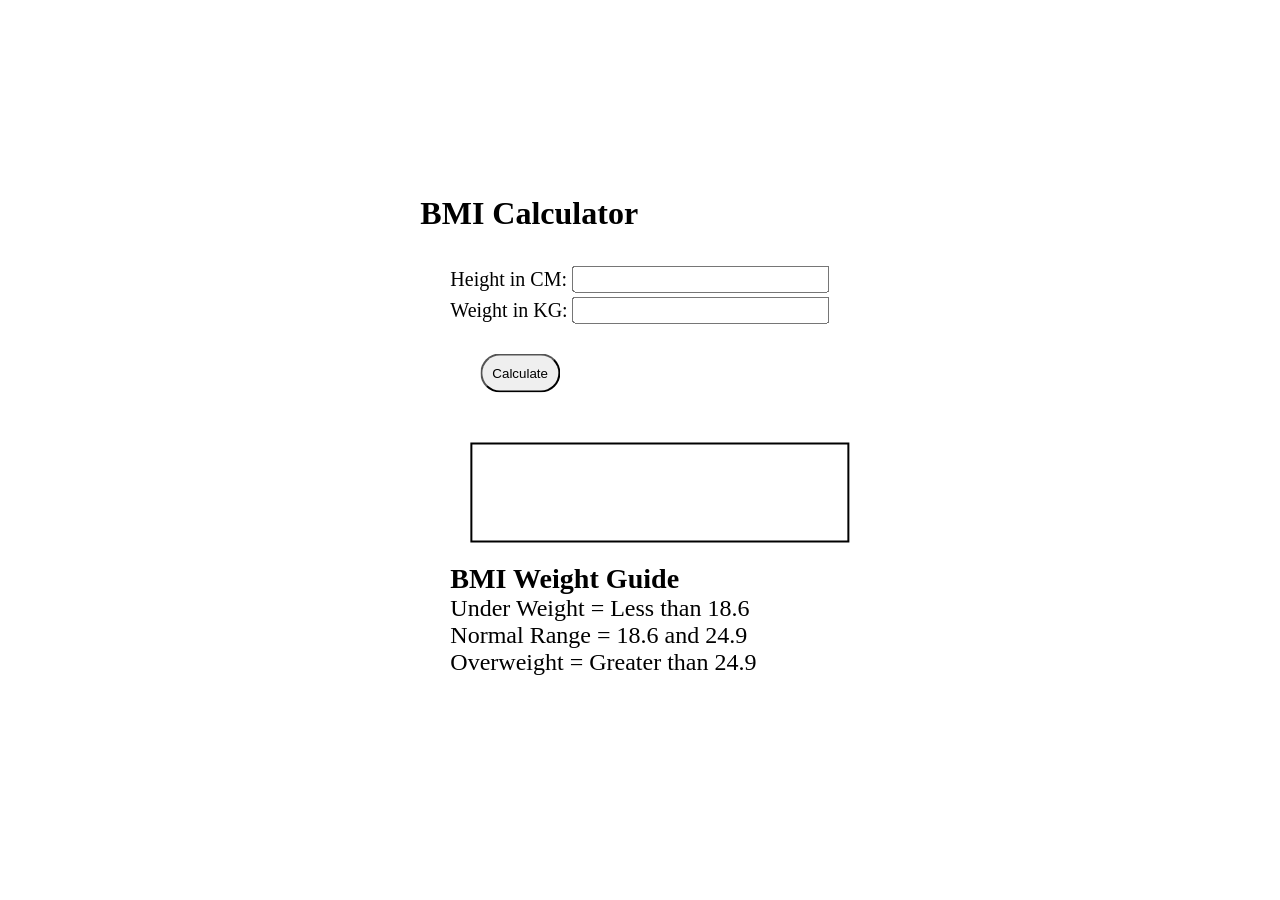
<file: BMICalculater/index.html>
<!DOCTYPE html>
<html lang="en">
<head>
    <meta charset="UTF-8">
    <meta name="viewport" content="width=device-width, initial-scale=1.0">
    <link rel="stylesheet" href="style.css">
    <title>Document</title>
</head>
<body>

    <div class="container">
    <h1>BMI Calculator</h1>

    <form>
      <p><label>Height in CM: </label><input type="text" id="height" /></p>
      <p><label>Weight in KG: </label><input type="text" id="weight" /></p>
      <button>Calculate</button>
      <div id="results"></div>
      <div id="weight-guide">
        <h3>BMI Weight Guide</h3>
        <p>Under Weight = Less than 18.6</p>
        <p>Normal Range = 18.6 and 24.9</p>
        <p>Overweight = Greater than 24.9</p>
      </div>
    </form>

  </div>
</body>
<script src="script.js"></script>
</html>
</file>
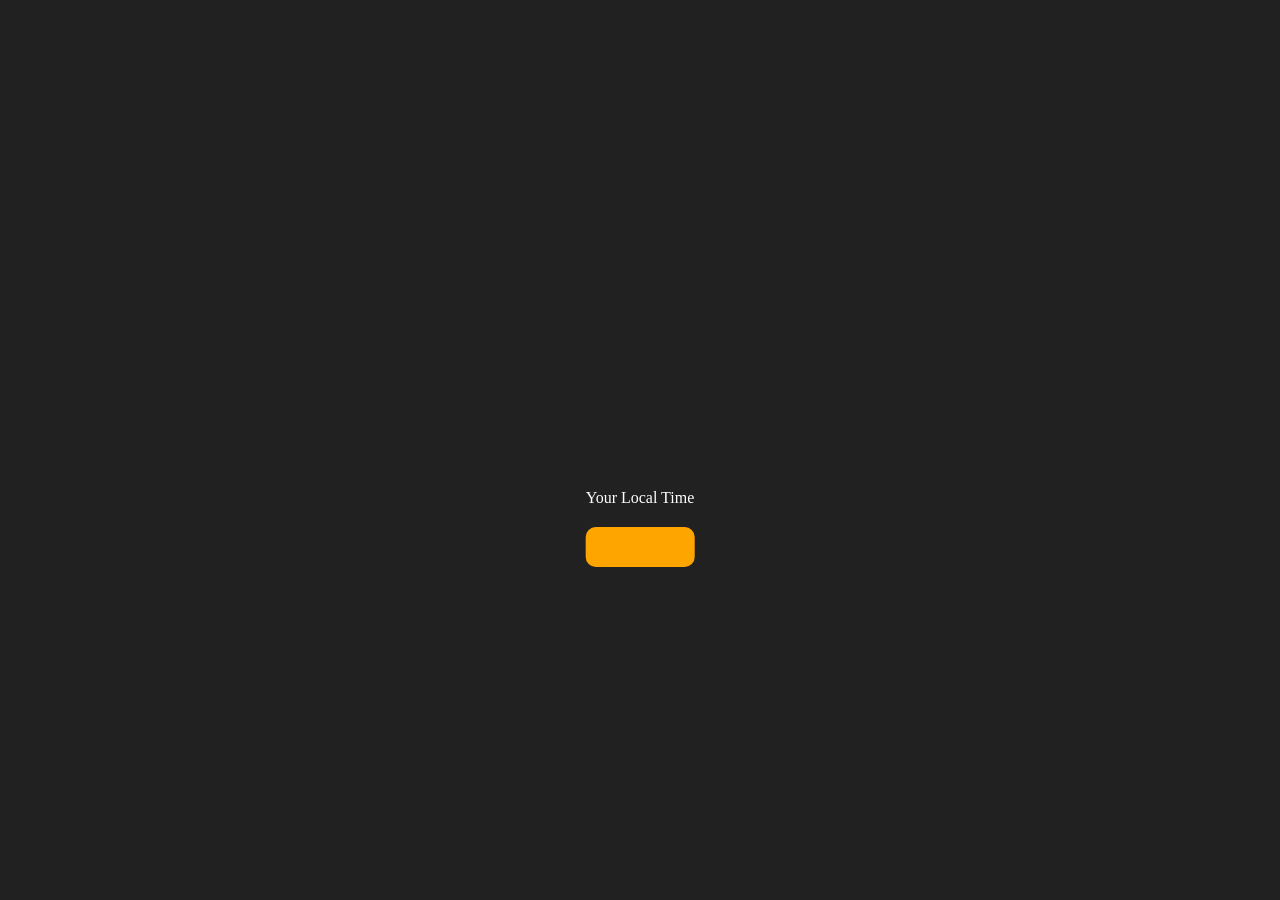
<file: Digital_Clock/index.html>
<!DOCTYPE html>
<html lang="en">
<head>
    <meta charset="UTF-8">
    <meta name="viewport" content="width=device-width, initial-scale=1.0">
    <title>Digital Clock</title>
    <style>
        body{
            background-color: #212121;
            color: #fff;
        }

        .center{
            position: absolute;
            top: 50%;
            left: 50%;
            transform: translate(-50%, 50%);
        }

        #clock{
            font-size: 20px;
            background-color: orange;
            padding: 20px 40px;
            border-radius: 10px;   
            margin-top: 20px; 
        }

    </style>
</head>
<body>
    <div class="center">
        <div id="banner"><span>Your Local Time</span></div>
        <div id="clock"></div>
    </div>
    
</body>
<script src="script.js"></script>
</html>
</file>
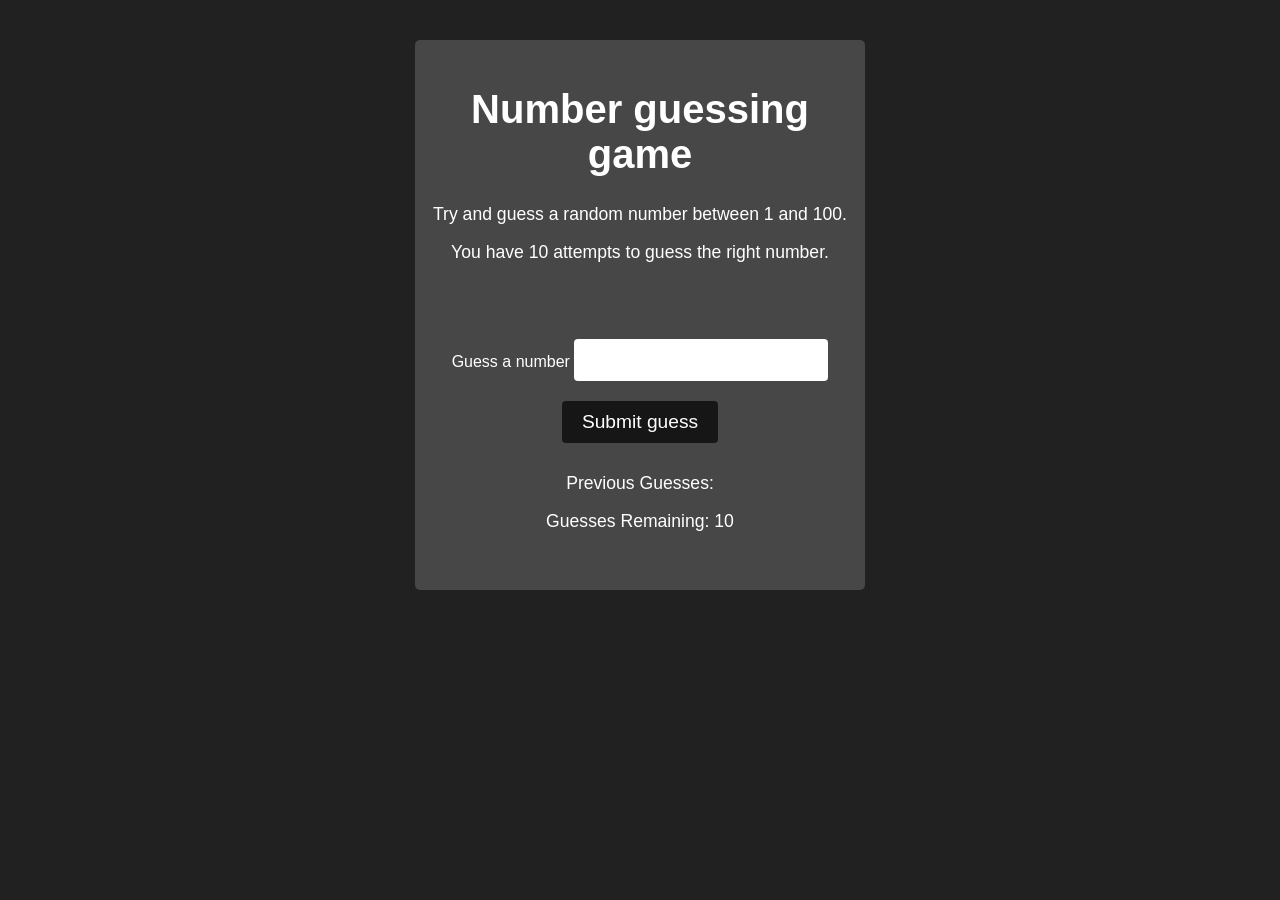
<file: GusseTheNumber/index.html>
<!DOCTYPE html>
<html lang="en">
<head>
    <meta charset="UTF-8">
    <meta name="viewport" content="width=device-width, initial-scale=1.0">
    <title>Document</title>
</head>

<style>
    html {
  font-family: sans-serif;
}

body {
  width: 100%;
  max-width: 800px;
  min-width: 480px;
  margin: 0 auto;
  background-color: #212121;
  color: #fff;
}

#wrapper {
  box-sizing: border-box;
  width: 450px;
  height: 550px;
  background-color: #474747;
  margin: 40px auto;
  border-radius: 5px;
  text-align: center;
  padding-top: 20px;
}

h1 {
  font-size: 2.5rem;
  text-align: center;
  color: #fff;
}

p {
  font-size: 1.1rem;
  text-align: center;
  color: #fff;
}

.form {
  margin-top: 40px;
}

.guessField {
  width: 250px;
  height: 40px;
  font-size: 20px;
  background-color: #fff;
  border: none;
  border-radius: 4px;
  margin-bottom: 20px;
  text-align: center;
}

.guessSubmit {
  background-color: #161616;
  color: #fff;
  border: none;
  font-size: 1.2rem;
  padding: 10px 20px;
  border-radius: 4px;
  cursor: pointer;
  display: block;
  margin: 0 auto;
}

.guessSubmit:hover {
  background-color: #2c2c2c;
}

.resultParas {
  margin-top: 30px;
  font-size: 1.2rem;
}   
</style>
<body>
    <div id="wrapper">
      <h1>Number guessing game</h1>
      <p>Try and guess a random number between 1 and 100.</p>
      <p>You have 10 attempts to guess the right number.</p>
      <br>
      <form class="form">
        <label2 for="guessField" id="guess">Guess a number</label2>
        <input type="text" id="guessField" class="guessField">
        <input type="submit" id="subt" value="Submit guess" class="guessSubmit">
      </form>

      <div class="resultParas">
        <p>Previous Guesses: <span class="guesses"></span></p>
        <p>Guesses Remaining: <span class="lastResult">10</span></p>
        <p class="lowOrHi"></p>
      </div>
    </div>
    <script src="script.js"></script>
</body>
</html>
</file>
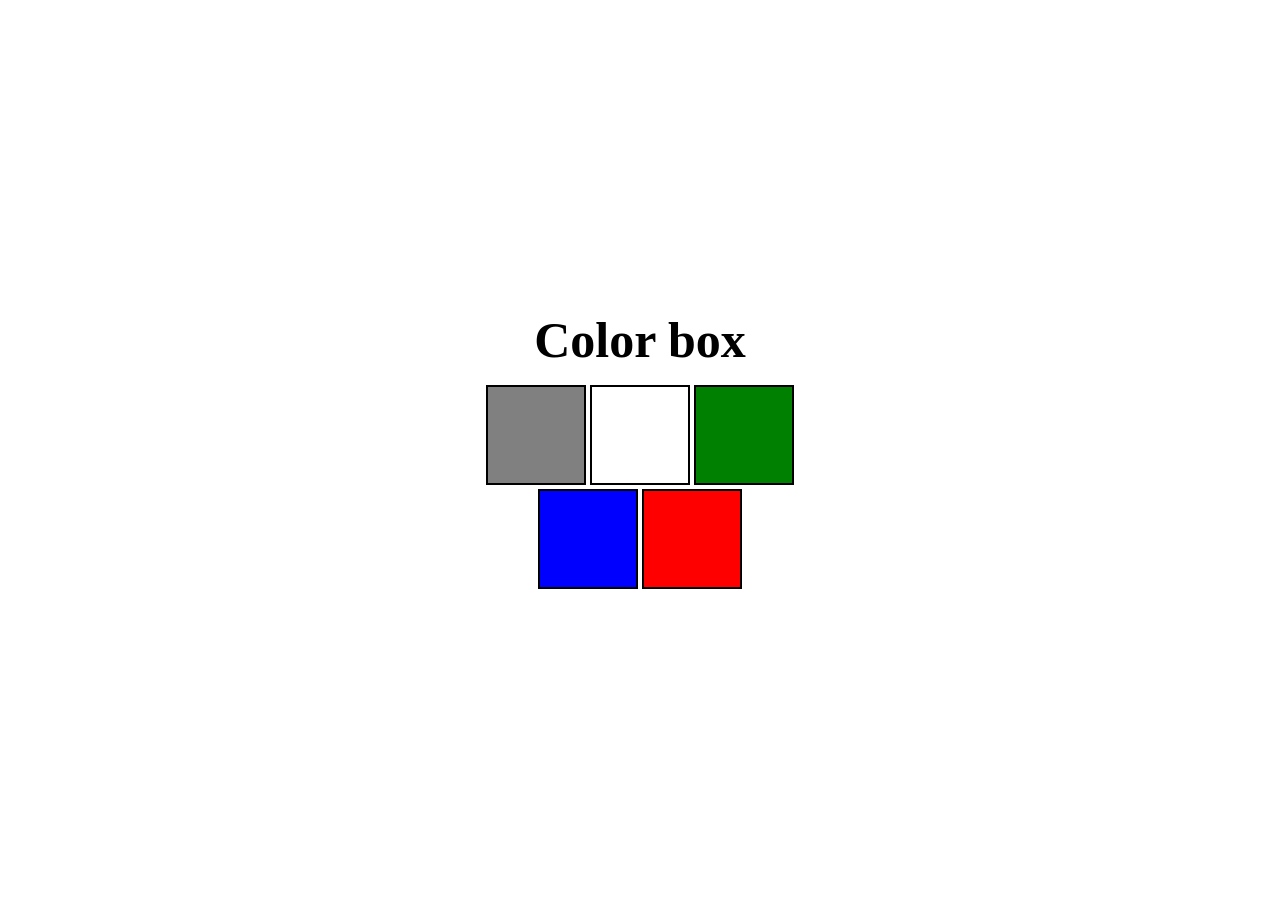
<file: color-change/indix.html>
<!DOCTYPE html>
<html lang="en">
<head>
    <meta charset="UTF-8">
    <meta name="viewport" content="width=device-width, initial-scale=1.0">
    <title>Document</title>
    <link rel="stylesheet" href="style.css">
</head>
<body>
    <div id="main">
        <h1>Color box</h1>
        
        <span class="button" id="grey"></span>
        <span class="button" id="white"></span>
        <span class="button" id="green"></span>
        <span class="button" id="blue"></span>
        <span class="button" id="red"></span>
    </div>

</body>
<script src="script.js"></script>
</html>
</file>
<file: BMICalculater/style.css>
* {
  margin: 0;
  padding: 0;
  box-sizing: border-box;
}

html, body {
  width: 100%;
  height: 100%;
}

.container{
    position: absolute;
    top: 50%;
    left: 50%;
    transform: translate(-50%, -50%);
}

form, button{
    margin: 30px;
}

form label, input{
    font-size: 20px;
    margin-top: 4px;
}

button{
    padding: 10px;
    border-radius: 35px;
    cursor: pointer;
}

#results{
    font-size: 20px;
    font-weight: 500;
    margin: 20px;
    height: 100px;
    width: 100%;
    border: 2px solid black;

    /*IN CENTER*/
    text-align: center;
}

#weight-guide{
    font-size: 24px;
    font-weight: 400;
}
</file>
<file: color-change/style.css>
* {
  margin: 0;
  padding: 0;
  box-sizing: border-box;
}

html, body {
  width: 100%;
  height: 100%;
}

#main{
    position: absolute;
    top: 50%;
    left: 50%;
    transform: translate(-50%, -50%);

    width: 400px;
    display: flex;
    flex-wrap: wrap;
    justify-content: center;
    align-items: center;
    gap: 4px;
}


h1 {
    width: 100%;
    text-align: center;
    font-size: 50px;
    margin-bottom: 12px;
}

.button{
    width: 100px;
    height: 100px;
    border: 2px solid black;
    display: inline-block;
    cursor: pointer;
}   

#grey{
  background-color: grey;
}
#white {
    background-color: white;
}

#green {
    background-color: green;
}

#blue {
    background-color: blue;
}

#red {
    background-color: red;
}
</file>
